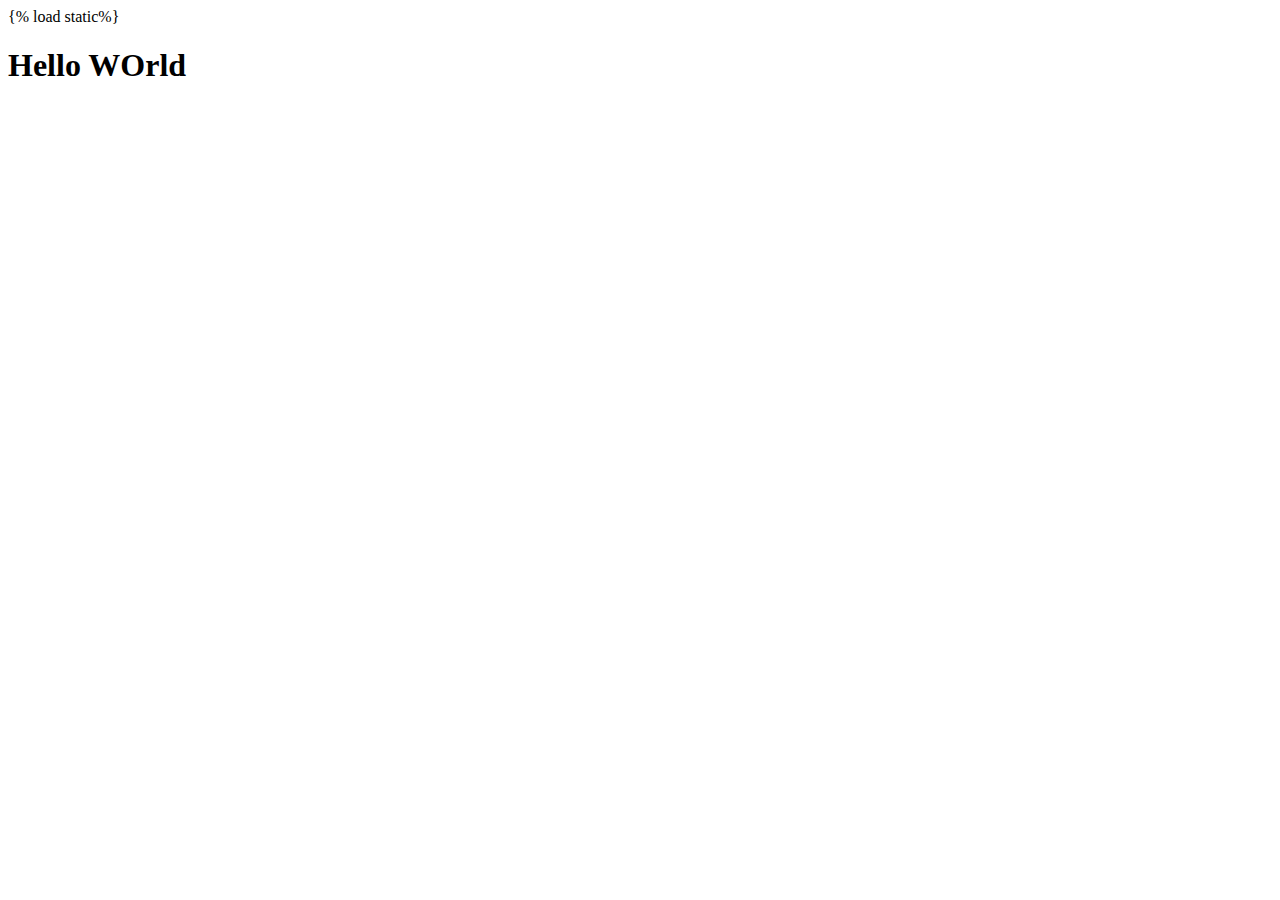
<file: demoapp/demoApp/templates/main/index.html>
<!DOCTYPE html>
<html lang="en">
    {% load static%}
<head>
    <meta charset="UTF-8">
    <meta http-equiv="X-UA-Compatible" content="IE=edge">
    <meta name="viewport" content="width=device-width, initial-scale=1.0">
    <title>demoApp</title>
</head>
<body>
    <h1>Hello WOrld</h1>
</body>
</html>
</file>
